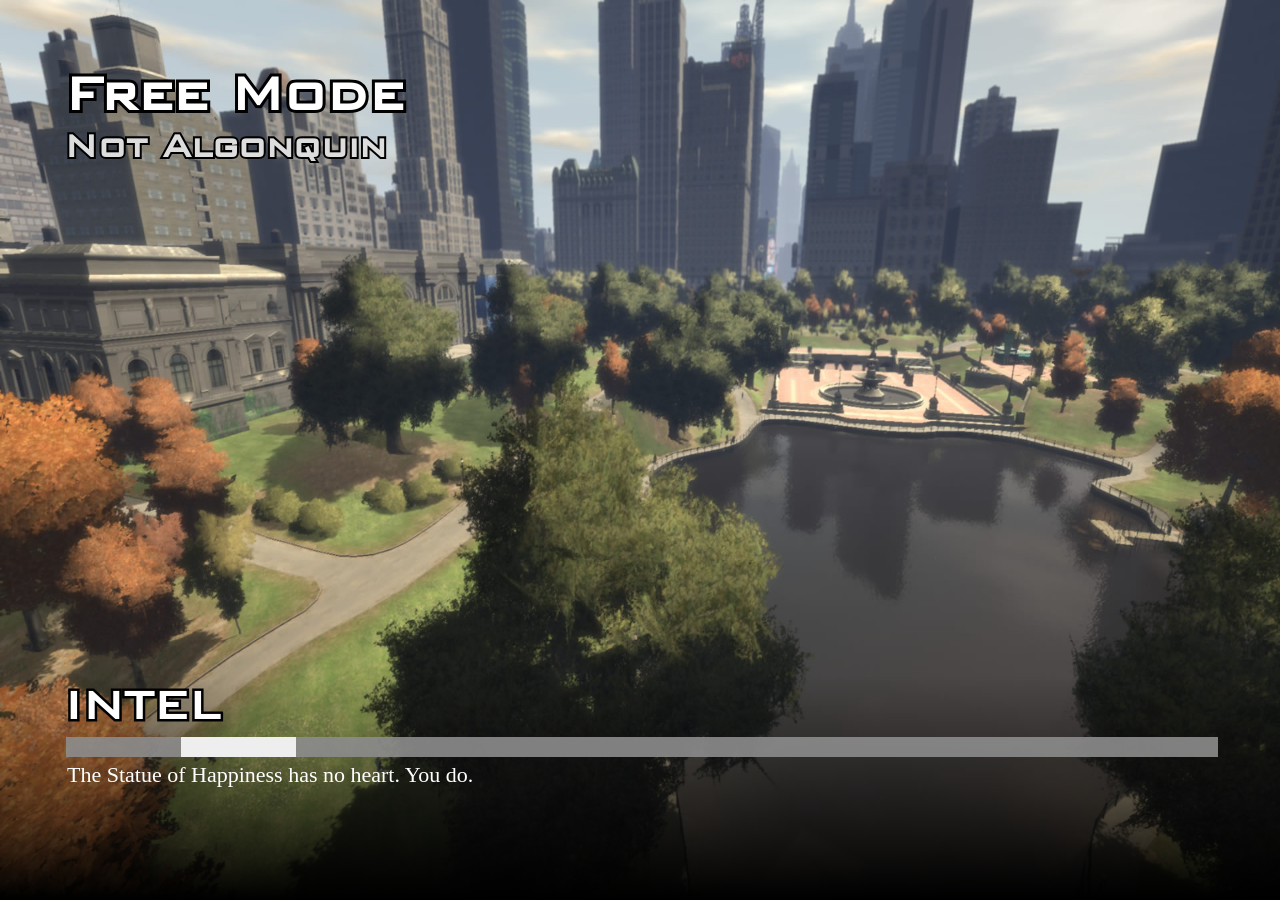
<file: [Terror]/[FiveM Main]/[test]/example-loadscreen/index.html>
<html>
    <head>
        <link href="keks.css" rel="stylesheet" type="text/css" />
    </head>
    <body>
        <div class="backdrop">
            <div class="top">
                <h1 title="Free Mode">Free Mode</h1>
                <h2 title="Not Algonquin">Not Algonquin</h2>
            </div>

            <div class="letni">
                <h2 title="INTEL">Intel</h2>
                <h3></h3>
                <div class="loadbar"><div class="thingy"></div></div>
                <p>The Statue of Happiness has no heart. You do.</p>
            </div>
            <div class="bottom">
                <div id="gradient">
                </div>
            </div>
        </div>

<script type="text/javascript">
// this will actually restart the loading bar a lot, making multiple loading bars is an exercise to the reader... for now.
// for a set of possible events, see https://github.com/citizenfx/fivem/blob/master/code/components/loading-screens-five/src/LoadingScreens.cpp
var count = 0;
var thisCount = 0;

const emoji = {
    INIT_BEFORE_MAP_LOADED: [ '🍉' ],
    INIT_AFTER_MAP_LOADED: [ '🍋', '🍊' ],
    INIT_SESSION: [ '🍐', '🍅', '🍆' ],
};

const handlers = {
    startInitFunctionOrder(data)
    {
        count = data.count;

        document.querySelector('.letni h3').innerHTML += emoji[data.type][data.order - 1] || '';
    },

    initFunctionInvoking(data)
    {
        document.querySelector('.thingy').style.left = '0%';
        document.querySelector('.thingy').style.width = ((data.idx / count) * 100) + '%';
    },

    startDataFileEntries(data)
    {
        count = data.count;

        document.querySelector('.letni h3').innerHTML += "\u{1f358}";
    },

    performMapLoadFunction(data)
    {
        ++thisCount;

        document.querySelector('.thingy').style.left = '0%';
        document.querySelector('.thingy').style.width = ((thisCount / count) * 100) + '%';
    },

    onLogLine(data)
    {
        document.querySelector('.letni p').innerHTML = data.message + "..!";
    }
};

window.addEventListener('message', function(e)
{
    (handlers[e.data.eventName] || function() {})(e.data);
});
</script>
    </body>
</html>
</file>
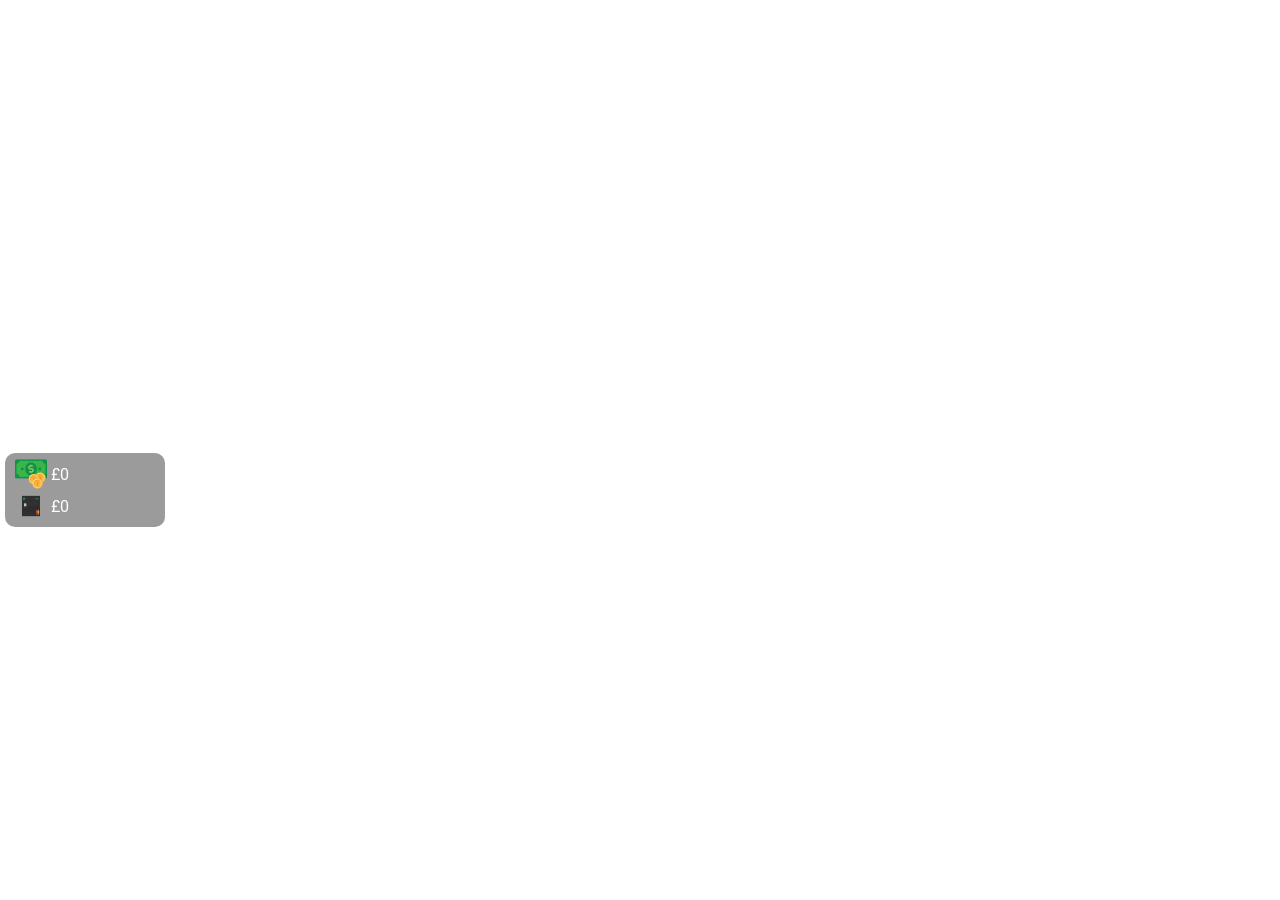
<file: [Terror]/[Terror Sub]/TRPUI2/ui/index.html>
<html>

<head>
    <script src="nui://game/ui/jquery.js" type="text/javascript"></script>
    <link href="style.css" rel="stylesheet" type="text/css" />
    <link href="https://fonts.googleapis.com/css?family=Roboto&display=swap" rel="stylesheet"> 
</head>

<body>
    <div class="hud" id="bighudfam">
        <div class="container">
            <ul  class="tableRow">
                <li class="nav_button"><img src="assets/cash.png" alt="" width="32" height="32"></li>
                <li class="nav_button"><p id="cash-text">£0</p></li>
            </ul>
            <ul  class="tableRow2">
                <li class="nav_button"><img src="assets/bank.png" alt="" width="32" height="32"></li>
                <li class="nav_button"><p id="bank-text">£0</p></li>
            </ul>

        </div>

        <div id="hour"></div>
        <div class="notification">12</div>
        <div id="proximity"></div>
        <!-- <div class="icons">
            <svg width="14" height="10" viewBox="0 0 14 10" fill="none" xmlns="http://www.w3.org/2000/svg">
                <path fill-rule="evenodd" clip-rule="evenodd"
                    d="M12.25 0C11.6977 0 11.25 0.447715 11.25 1V9C11.25 9.55229 11.6977 10 12.25 10H12.75C13.3023 10 13.75 9.55228 13.75 9V1C13.75 0.447715 13.3023 0 12.75 0H12.25ZM8.5 2.5C7.94772 2.5 7.5 2.94772 7.5 3.5V9C7.5 9.55228 7.94772 10 8.5 10H9C9.55229 10 10 9.55229 10 9V3.5C10 2.94772 9.55229 2.5 9 2.5H8.5ZM3.75 6C3.75 5.44772 4.19772 5 4.75 5H5.25C5.80228 5 6.25 5.44772 6.25 6V9C6.25 9.55229 5.80228 10 5.25 10H4.75C4.19772 10 3.75 9.55229 3.75 9V6ZM1 7.5C0.447715 7.5 0 7.94772 0 8.5V9C0 9.55229 0.447715 10 1 10H1.5C2.05228 10 2.5 9.55229 2.5 9V8.5C2.5 7.94772 2.05228 7.5 1.5 7.5H1Z"
                    fill="white" />
            </svg>
            <svg width="21" height="8" viewBox="0 0 21 8" fill="none" xmlns="http://www.w3.org/2000/svg">
                <path fill-rule="evenodd" clip-rule="evenodd"
                    d="M2 0H16C17.1046 0 18 0.89543 18 2V5.71428C18 6.81885 17.1046 7.71429 16 7.71429H2C0.895431 7.71429 0 6.81886 0 5.71429V2C0 0.895433 0.895429 0 2 0ZM2 1C1.44772 1 1 1.44772 1 2V5.71429C1 6.26657 1.44772 6.71429 2 6.71429H16C16.5523 6.71429 17 6.26657 17 5.71428V2C17 1.44772 16.5523 1 16 1H2ZM19.2857 2.54286C19.2857 2.32194 19.4648 2.14286 19.6857 2.14286C19.9066 2.14286 20.0857 2.32194 20.0857 2.54286V5.17143C20.0857 5.39234 19.9066 5.57143 19.6857 5.57143C19.4648 5.57143 19.2857 5.39234 19.2857 5.17143V2.54286ZM3.14286 2.14286C2.59057 2.14286 2.14286 2.59057 2.14286 3.14286V4.57143C2.14286 5.12371 2.59057 5.57143 3.14286 5.57143H9.14286C9.69514 5.57143 10.1429 5.12371 10.1429 4.57143V3.14286C10.1429 2.59057 9.69514 2.14286 9.14286 2.14286H3.14286Z"
                    fill="white" />
            </svg>
        </div> -->
    </div>
    <script src="script.js" type="text/javascript"></script>
</body>

</html>
</file>
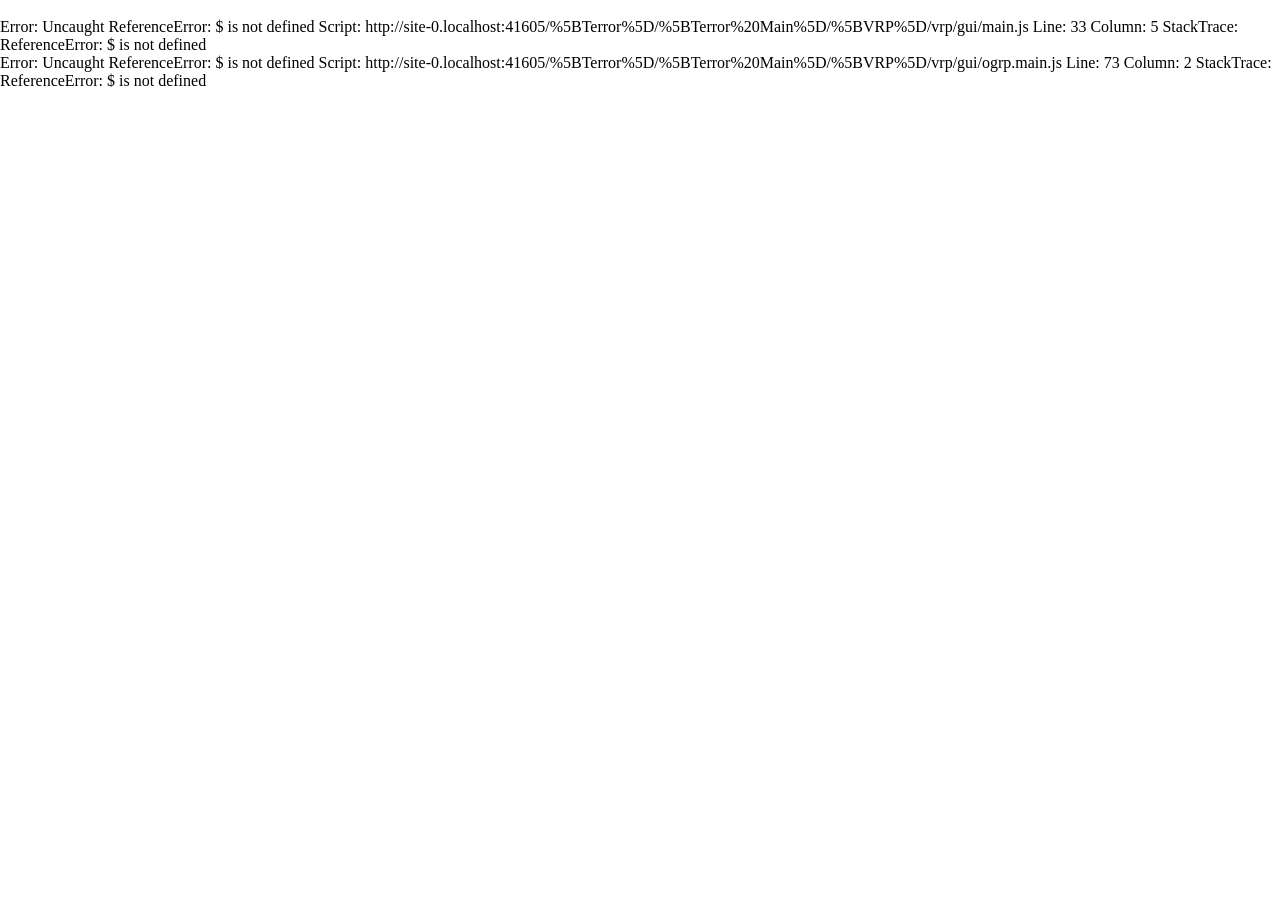
<file: [Terror]/[Terror Main]/[VRP]/vrp/gui/index.html>
<!DOCTYPE html>
<html>
	<head>
		<script src="nui://game/ui/jquery.js" type="text/javascript"></script>
		<!--<script src="Menu.js" type="text/javascript"></script>-->
		<script src="ProgressBar.js" type="text/javascript"></script>
		<script src="WPrompt.js" type="text/javascript"></script>
		<script src="RequestManager.js" type="text/javascript"></script>
		<script src="AnnounceManager.js" type="text/javascript"></script>
		<script src="Div.js" type="text/javascript"></script>
		<script src="main.js" type="text/javascript"></script>
		<link href="design.css" rel="stylesheet" type="text/css" />

		<script src="ogrp.menu.js" type="text/javascript"></script>
		<script src="ogrp.main.js" type="text/javascript"></script>
		<link href="ogrp.menu.css" rel="stylesheet" type="text/css" />
	</head>
	<body>
	</body>
</html>
</file>
<file: [Terror]/[FiveM Main]/[test]/example-loadscreen/keks.css>
body
{
    margin: 0px;
    padding: 0px;
}

.backdrop
{
    position: relative;
    top: 0px;
    left: 0px;
    width: 100%;
    height: 100%;

    background-image: url(loadscreen.jpg);
    background-size: 100% 100%;
}

.bottom
{
    position: absolute;
    bottom: 0px;
    width: 100%;
    height: 100%;
}

#gradient
{
    position: absolute;
    bottom: 0px;
    width: 100%;

    height: 25%;

    background: linear-gradient(to bottom, rgba(0, 0, 0, 0) 0%, rgba(0, 0, 0, 1) 100%);
}

@font-face {
    font-family: 'BankGothic';
    src: url('bankgothic.ttf') format('truetype');
    font-weight: normal;
    font-style: normal;
}

h1, h2 {
  position: relative;
  background: transparent;
  z-index: 0;
}
/* add a single stroke */
h1:before, h2:before {
  content: attr(title);
  position: absolute;
  -webkit-text-stroke: 0.1em #000;
  left: 0;
  z-index: -1;
}


.letni
{
    position: absolute;
    left: 5%;
    right: 5%;
    bottom: 10%;

    z-index: 5;

    color: #fff;

    font-family: "Segoe UI";
}

.letni p
{
    font-size: 22px;

    margin-left: 3px;

    margin-top: 0px;
}

.letni h2, .letni h3
{
    font-family: BankGothic;

    text-transform: uppercase;

    font-size: 50px;

    margin: 0px;

    display: inline-block;
}

.top
{
    color: #fff;

    position: absolute;
    top: 7%;
    left: 5%;
    right: 5%;
}

.top h1
{
    font-family: BankGothic;
    font-size: 60px;

    margin: 0px;
}

.top h2
{
    font-family: BankGothic;
    font-size: 40px;

    margin: 0px;

    color: #ddd;
}

.loadbar
{
    width: 100%;
    background-color: rgba(140, 140, 140, .9);
    height: 20px;

    margin-left: 2px;
    margin-right: 3px;

    margin-top: 5px;
    margin-bottom: 5px;

    overflow: hidden;

    position: relative;

    display: block;
}

.thingy
{
    width: 10%;
    background-color: #eee;
    height: 20px;

    position: absolute;
    left: 10%;
}
</file>
<file: [Terror]/[Terror Sub]/TRPUI2/ui/style.css>
@font-face {
  font-family: 'Circular';
  src: url("fonts/Circular-Bold.woff2") format("woff2"), url("fonts/Circular-Bold.woff") format("woff"), url("fonts/Circular-Bold.ttf") format("truetype");
  font-weight: bold;
  font-style: normal; }

@font-face {
  font-family: 'Circular';
  src: url("fonts/Circular-Book.woff2") format("woff2"), url("fonts/Circular-Book.woff") format("woff"), url("fonts/Circular-Book.ttf") format("truetype");
  font-weight: normal;
  font-style: normal; }

* {
  position: relative;
  margin: 0;
  padding: 0;
  outline: 0;
  -webkit-font-smoothing: antialiased;
  -moz-osx-font-smoothing: grayscale; }

body {
  font-family: 'Roboto', sans-serif;
  font-weight: normal;
  overflow: hidden;
  height: 100%; 
}

.hud {
  /* position: absolute; */
  top: 50%;
  left: 5px;
  width: 160px;
}

.hud .container {
  position: relative;
  right: 0;
  top: 3px;
  bottom: 3px;
  border-style: solid;
  border-color: rgb(147, 239, 255);
  border-width: 0.0px;
  width: auto;
  height: auto;
  padding: 5px 10px 5px 10px;
  -webkit-box-sizing: border-box;
  box-sizing: border-box;
  background: rgba(6, 7, 8, 0.4);
  /* -webkit-backdrop-filter: blur(4px);
  backdrop-filter: blur(4px); */
  border-radius: 10px; 
}

.hud .container .tableRow .nav_button {
  display:inline-block;
  text-align: center;
  vertical-align:middle;
  color: rgb(255,255,255);
}

.hud .container .tableRow2 .nav_button {
  display:inline-block;
  text-align: center;
  vertical-align:middle;
  color: rgb(255,255,255);
}



.hud #hour {
  position: absolute;
  z-index: 2;
  color: white;
  text-align: center;
  font-size: 14px;
  width: 170px;
  right: 55px;
  top: -15px; 
}

.hud #proximity {
  position: absolute;
  z-index: 2;
  color: white;
  text-align: center;
  font-size: 14px;
  width: 170px;
  right: -57px;
  top: -15px; 
}

.hud .notification {
  display: none;
  position: absolute;
  width: 22px;
  height: 22px;
  line-height: 21px;
  background-color: #EE5253;
  color: white;
  font-size: 14px;
  text-align: center;
  z-index: 2;
  border-radius: 100%;
  top: -7px;
  left: 0; 
}

.hud .icons {
  position: absolute;
  z-index: 2;
  right: 0;
  top: -16px; 
}
</file>
<file: [Terror]/[Terror Main]/[VRP]/vrp/gui/design.css>
* {
	margin: 0;
	padding: 0;
}
html, body {
	margin: 0;
	width: 100%;
	height: 100%;
	overflow: hidden;
	display: block;
}
@font-face {
	font-family: 'GTA';
	src: url(fonts/GTA.woff);
}
.ogrp_console {
	display: block;
	position: absolute;
	top:0px;
	left: 0px;
	width: 100%;
	height: 400px;
	color: red;
	font-weight: bold;
}
.ogrp_mainMenu {
	display: block;
	width: 200px;
	height: 401px;
	position: absolute;
	z-index: 3000;
	bottom: 50px;
	right: 75px;
	text-align: center;
	border-style: solid;
	border-width: 30px 9px 30px 9px;
	border-image: url(https://i.imgur.com/WXfxk2r.png) 30 9 30 9;
	border-radius: 32px;
	box-shadow: -1px -1px 60px -1px rgba(0,0,0,1);
	cursor: pointer;
	background-image: url(https://i.imgur.com/jnKCfRM.jpg);
	background-size: cover;
}
.ogrp_menuHeader {
	background-color: rgb(165, 34, 34);
	font-family: 'GTA';
	color: white;
	text-transform: uppercase;
	text-align: center;
	font-size: 16px;
	font-weight: bold;
	padding: 6px;
	border: 1px solid #000000;
	box-shadow: inset -1px -1px 60px 0px rgba(0,0,0,1);
}
.ogrp_menuChoices {
	display: block;
	overflow: auto;
	height: 366px;
}
.ogrp_menuChoices::-webkit-scrollbar {
	display: none;
}
.ogrp_menuChoice {
	display: block;
	padding: 10px;
	font-size: 16px;
	font-family: 'GTA';
	line-height: 24px;
	height: 24px;
	background-color: rgba(0, 0, 0, .5);
	color: #fff;
	text-align: left;
	border-bottom: 1px solid #000;
	border-top: 1px solid #000;
}
.ogrp_MenuChoiceSelected {
	color: #000;
	border-bottom: 1px solid #000;
	border-top: 1px solid #000;
	background-color: rgba(146, 213, 126, 1);
	box-shadow: inset -1px -1px 60px 0px rgba(0,0,0,.5);
}
.ogrp_menuDescription {
	display: block;
	position: absolute;
	top: 0px;
	left: -15px;
	border-radius: 0px 0px 4px 4px;
	box-shadow: -1px -1px 60px 0px rgba(0,0,0,1);
	background-color: rgba(0,0,0,0.5);
	padding: 9px;
	-webkit-transform: translate(-100%, 0);
	text-align: left;
	margin-right: 10px;
}
.ogrp_menuDescriptionContent {
	display: block;
	max-width: 350px;
	text-align: left;
	font-family: 'GTA';
	font-size: 15px;
	color: white;
	font-weight: bold;
}

/* progress bar */
.progressbar{
position: absolute;
}

.progressbar .inner{
}

.progressbar .label{
position: absolute;
color: white;
font-weight: bold;
text-align: center;
text-shadow: 2px 2px black;
}

to

/* progress bar */
.progressbar{
position: absolute;
padding-top:3px;
padding-bottom:3px;
}

@media only screen and (max-width: 1366px) {
.progressbar{
position: absolute;
padding-top:2px;
padding-bottom:2px;
}
}

.progressbar .inner{
}

.progressbar .label{
position: absolute;
color: white;
font-weight: bold;
text-align: center;
text-shadow: 2px 2px black;
}

/* wprompt */
.wprompt{
	background-color: #3A3A3A;
	border: 2px solid rgb(0, 0, 0);
	font-family: 'Roboto', sans-serif;
	box-shadow: 0px 0px 0px 0px #000000;
	color: rgb(255, 255, 255);  
	width: 300px;
	height: 200px;
	border-radius: 5px 5px 5x 5px;
	display: flex;
	padding: 10px;
	flex-direction: column;
	cursor: pointer;
  }

.wprompt h1{
  font-size: 12px;
  font-family: 'Roboto', sans-serif;
}

.wprompt textarea{
	outline: none !important;
	background-color: rgba(0, 0, 0, 0.75);
	border: 1px solid rgba(255, 255, 255);
	box-shadow: inset 0px 0px 0px 0px #000000;
	border-radius: 0px 0px 0px 0px;
	flex: 1;
	color: rgb(255, 255, 255);
	width: 100%;
	padding: 12px;
	resize: none;
	box-sizing: border-box;
  }
  

.wprompt textarea:focus{
  outline: none !important;
}

.wprompt .help{
  font-size: 12px;
  font-family: 'Roboto', sans-serif;
  padding: 3px;
  text-transform: uppercase;
}

/* request manager */
.request_manager{
  position: absolute;
  bottom: -1px;
  right: 25px;
  text-align: right;
}

.request_manager div{
  margin-bottom: 0px;
}

.request_manager div > span{
  background-color: #3A3A3A;
  border: 1px solid rgb(165, 34, 34);
  font-family: 'Roboto', sans-serif;
  box-shadow: inset 1px 1px 18px 1px #000000;
  border-radius: 5px 5px 0px 0px;
  font-size: 25px;
  color: white;
  margin-bottom: -1px;
  font-weight: bold;
  padding: 5px;
  text-align: center;
}

.request_manager .yes{
  font-family: 'Roboto', sans-serif;
  padding-left: 15px;
  color: rgb(0,255,0);
  font-size: 1em;
  text-transform: uppercase;
}

.request_manager .no{
  font-family: 'Roboto', sans-serif;
  color: rgb(255,0,0);
  font-size: 1em;
  text-transform: uppercase;
}
</file>
<file: [Terror]/[Terror Main]/[VRP]/vrp/gui/ogrp.menu.css>
* {
	margin: 0;
	padding: 0;
}
html, body {
	margin: 0;
	width: 100%;
	height: 100%;
	overflow: hidden;
	display: block;
}
@font-face {
	font-family: 'GTA';
	src: url(fonts/GTA.woff);
}
.ogrp_console {
	display: block;
	position: absolute;
	top:0px;
	left: 0px;
	width: 100%;
	height: 400px;
	color: red;
	font-weight: bold;
}
.ogrp_mainMenu {
	display: block;
	width: 200px;
	height: 401px;
	position: absolute;
	z-index: 3000;
	bottom: 50px;
	right: 75px;
	text-align: center;
	border-style: solid;
	border-width: 30px 9px 30px 9px;
	border-image: url(https://s14.postimg.org/rlqeeab4x/menu.png) 30 9 30 9;
	border-radius: 32px;
	box-shadow: -1px -1px 60px -1px rgba(0,0,0,1);
	cursor: pointer;
	background-image: url(http://P4NDAzz.org/ePhone/bg9.jpg);
	background-size: cover;
}
.ogrp_menuHeader {
	background-color: rgb(165, 34, 34);
	font-family: 'Unica One', cursive;
	color: white;
	text-transform: uppercase;
	text-align: center;
	font-size: 16px;
	font-weight: bold;
	padding: 6px;
	border: 1px solid #000000;
	box-shadow: inset -1px -1px 60px 0px rgba(0,0,0,1);
}
.ogrp_menuChoices {
	display: block;
	overflow: auto;
	height: 366px;
}
.ogrp_menuChoices::-webkit-scrollbar {
	display: none;
}
.ogrp_menuChoice {
	display: block;
	padding: 10px;
	font-size: 16px;
	font-family: 'GTA';
	line-height: 24px;
	height: 24px;
	background-color: rgba(0, 0, 0, .5);
	color: #fff;
	text-align: left;
	border-bottom: 1px solid #000;
	border-top: 1px solid #000;
}
.ogrp_MenuChoiceSelected {
	color: #000;
	border-bottom: 1px solid #000;
	border-top: 1px solid #000;
	background-color: rgba(146, 213, 126, 1);
	box-shadow: inset -1px -1px 60px 0px rgba(0,0,0,.5);
}
.ogrp_menuDescription {
	display: block;
	position: absolute;
	top: 0px;
	left: -15px;
	border-radius: 0px 0px 4px 4px;
	box-shadow: -1px -1px 60px 0px rgba(0,0,0,1);
	background-color: rgba(0,0,0,0.5);
	padding: 9px;
	-webkit-transform: translate(-100%, 0);
	text-align: left;
	margin-right: 10px;
}
.ogrp_menuDescriptionContent {
	display: block;
	max-width: 350px;
	text-align: left;
	font-family: 'Unica One', cursive;
	font-size: 15px;
	color: white;
	font-weight: bold;
}
</file>
